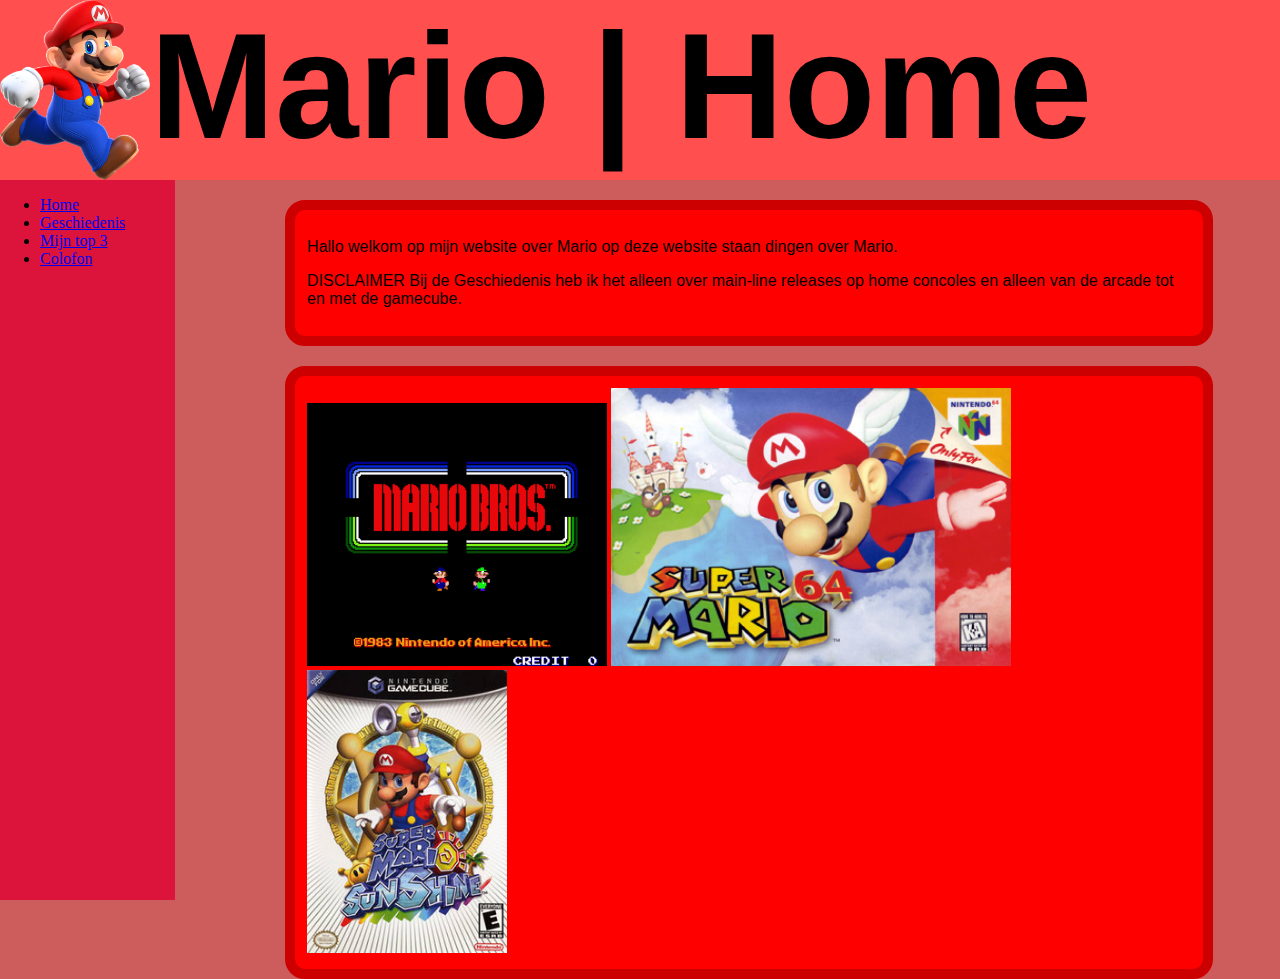
<file: index.html>
<!DOCTYPE html>
<html>
<head>
<link rel="stylesheet" type= "text/css" href="box.css">
<title>Mario</title>
</head>
<body>
<div id = "grotebalk">
<img src="/plaatjes/mario.png" style= width:150px;>

<h1>Mario | Home</h1>
</div>




<div id = "cont">
    <div id="menu">
    <ul>
    <li><a href="index.html">Home</a></li>
    <li><a href="Geschiedenis.html">Geschiedenis</a></li>
    <li><a href="Persoonlijketop3.html">Mijn top 3</a></li>
    <li><a href="Colofon.html">Colofon</a></li>
    </lu>
    </div>


    <div id="artikel">
<div class="boodschap">
<p>Hallo welkom op mijn website over Mario op deze website staan dingen over Mario.</p>
<p>DISCLAIMER Bij de Geschiedenis heb ik het alleen over main-line 
releases op home concoles en alleen van de arcade tot en met de gamecube. </p>
</div>
<div class="boodschap">
<img src="/plaatjes/Mariobrosarcade_title.png" style= width:300px;>
<img src="/plaatjes/Super_Mario_64_box_cover.jpg" style= width:400px;>
<img src="/plaatjes/Super_mario_sunshine.jpg" style= width:200px;>
</div>
    </div>
</div>

</body>
</html>
</file>
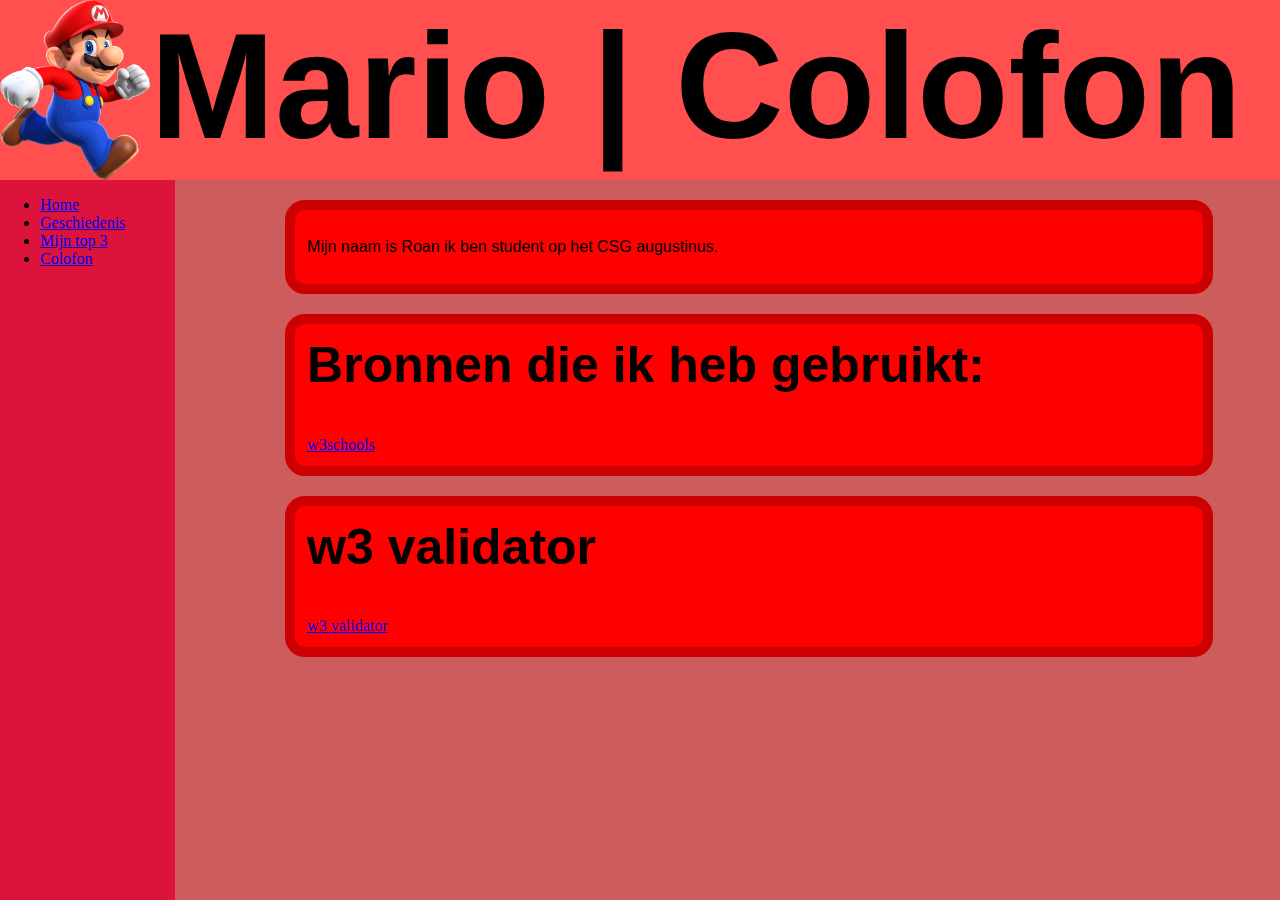
<file: Colofon.html>
<!DOCTYPE html>
<html>
<head>
<link rel="stylesheet" type= "text/css" href="box.css">
<title>Mario</title>
</head>
<body>
<div id = "grotebalk">
<img src="plaatjes/mario.png" style= width:150px;>

<h1>Mario | Colofon</h1>
</div>




<div id = "cont">
    <div id="menu">
    <ul>
    <li><a href="index.html">Home</a></li>
    <li><a href="Geschiedenis.html">Geschiedenis</a></li>
    <li><a href="Persoonlijketop3.html">Mijn top 3</a></li>
    <li><a href="Colofon.html">Colofon</a></li>
    </lu>

    </div>


    <div id="artikel">
<div class="boodschap">
<p>Mijn naam is Roan ik ben student op het CSG augustinus.</p>
</div>
<div class="boodschap">
<h2>Bronnen die ik heb gebruikt: </h2>
<a href="https://www.w3schools.com/html/"target="_blank">w3schools</a>

</div>
<div class="boodschap">
<h2>w3 validator</h2>
<a href="https://validator.w3.org/nu/?doc=https%3A%2F%2F3000-d2f8c8ec-3da2-41b6-8970-bf7701177d49.ws-eu01.gitpod.io%2Findex.html"target="_blank">w3 validator</a>

</div>
    </div>
</div>

</body>
</html>
</file>
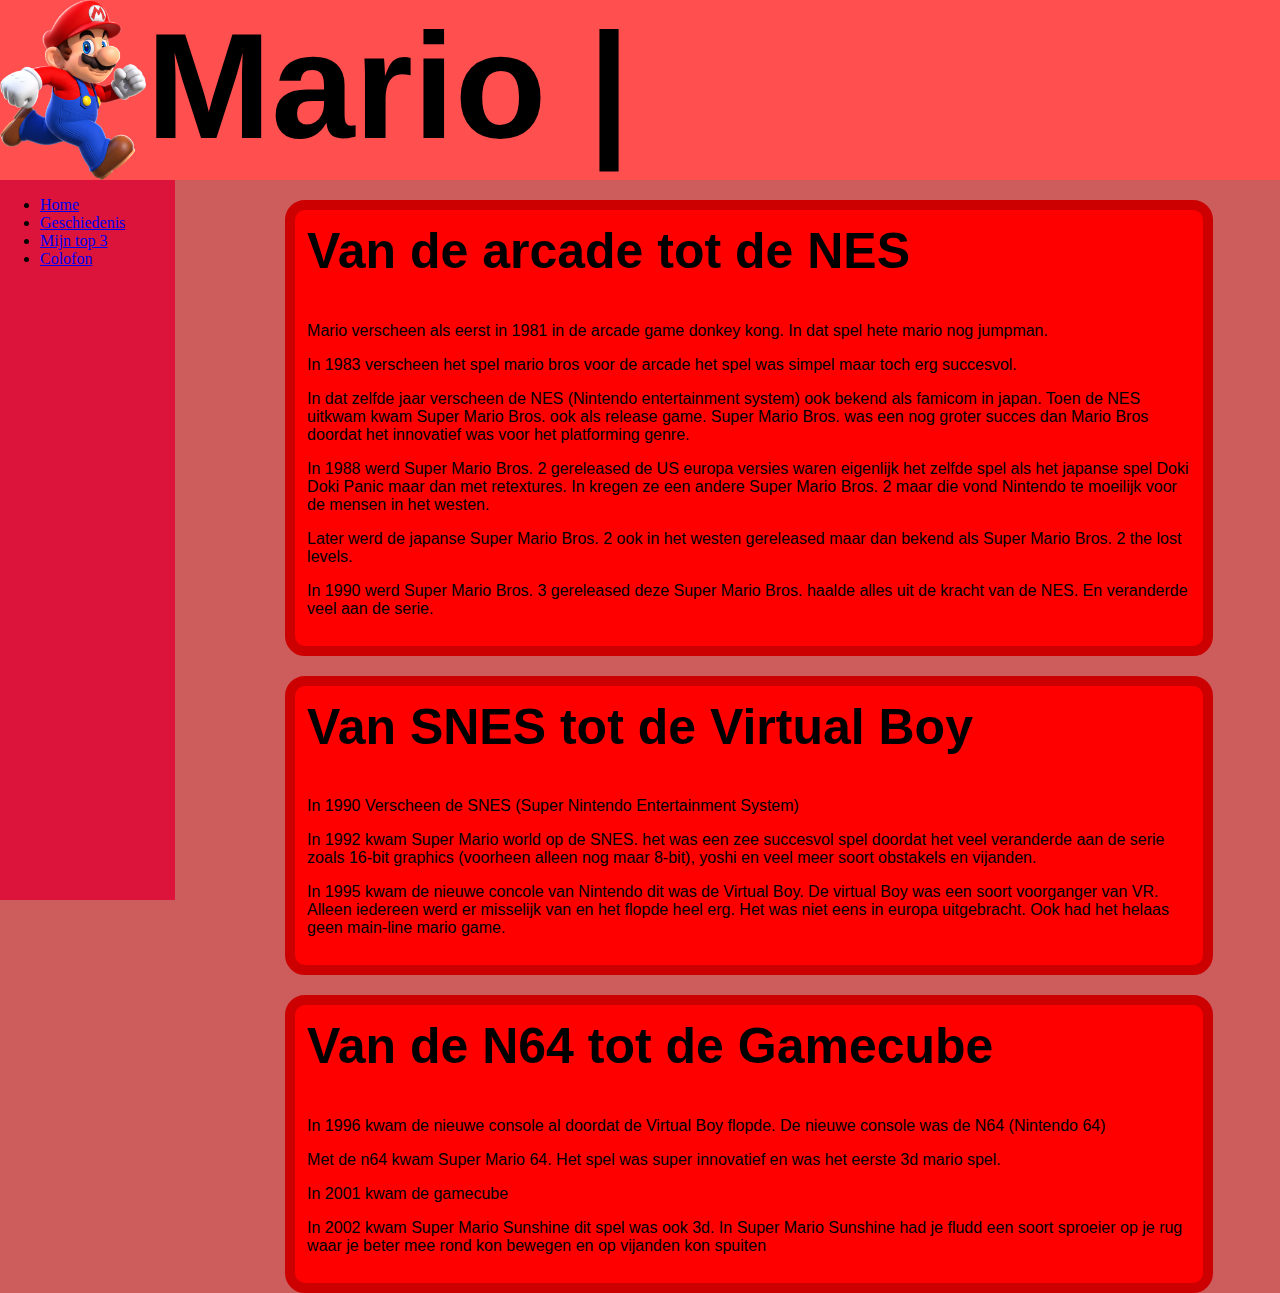
<file: Geschiedenis.html>
<!DOCTYPE html>
<html>
<head>
<link rel="stylesheet" type= "text/css" href="box.css">
<title>Mario</title>
</head>
<body>
<div id = "grotebalk">
<img src="/plaatjes/mario.png" style= width:150px;>

<h1>Mario | Geschiedenis</h1>
</div>




<div id = "cont">
    <div id="menu">
    <ul>
    <li><a href="index.html">Home</a></li>
    <li><a href="Geschiedenis.html">Geschiedenis</a></li>
    <li><a href="Persoonlijketop3.html">Mijn top 3</a></li>
    <li><a href="Colofon.html">Colofon</a></li>
    </lu>
    </div>


    <div id="artikel">
<div class="boodschap">
<h2>Van de arcade tot de NES</h2>
<p>Mario verscheen als eerst in 1981 in de arcade game donkey kong. In dat spel hete mario nog jumpman.</p>
<p>In 1983 verscheen het spel mario bros voor de arcade het spel was simpel maar toch erg succesvol.</p>
<p>In dat zelfde jaar verscheen de NES (Nintendo entertainment system) ook bekend als famicom in japan. Toen de NES uitkwam kwam Super Mario Bros. ook als release game. Super Mario Bros. was een nog groter succes dan Mario Bros doordat het innovatief was voor het platforming genre.</p>
<p>In 1988 werd Super Mario Bros. 2 gereleased de US europa versies waren eigenlijk het zelfde spel als het japanse spel Doki Doki Panic maar dan met retextures. In kregen ze een andere Super Mario Bros. 2 maar die vond Nintendo te moeilijk voor de mensen in het westen.</p>
<p>Later werd de japanse Super Mario Bros. 2 ook in het westen gereleased maar dan bekend als Super Mario Bros. 2 the lost levels. </p>
<P>In 1990 werd Super Mario Bros. 3 gereleased deze Super Mario Bros. haalde alles uit de kracht van de NES. En veranderde veel aan de serie.</p>
</div>
<div class="boodschap">
<h2>Van SNES tot de Virtual Boy</h2>
<p>In 1990 Verscheen de SNES (Super Nintendo Entertainment System)</P>
<p>In 1992 kwam Super Mario world op de SNES. het was een zee succesvol spel doordat het veel veranderde aan de serie zoals 16-bit graphics (voorheen alleen nog maar 8-bit), yoshi en veel meer soort obstakels en vijanden.</p>
<p>In 1995 kwam de nieuwe concole van Nintendo dit was de Virtual Boy. De virtual Boy was een soort voorganger van VR. Alleen iedereen werd er misselijk van en het flopde heel erg. Het was niet eens in europa uitgebracht. Ook had het helaas geen main-line mario game.</P>
</div>
<div class="boodschap">
<h2>Van de N64 tot de Gamecube</h2>
<P>In 1996 kwam de nieuwe console al doordat de Virtual Boy flopde. De nieuwe console was de N64 (Nintendo 64)</p>
<p>Met de n64 kwam Super Mario 64. Het spel was super innovatief en was het eerste 3d mario spel.</p>
<p>In 2001 kwam de gamecube</P>
<p>In 2002 kwam Super Mario Sunshine dit spel was ook 3d. In Super Mario Sunshine had je fludd een soort sproeier op je rug waar je beter mee rond kon bewegen en op vijanden kon spuiten</p>

</div>
    </div>

  
</div>

</body>
</html>
</file>
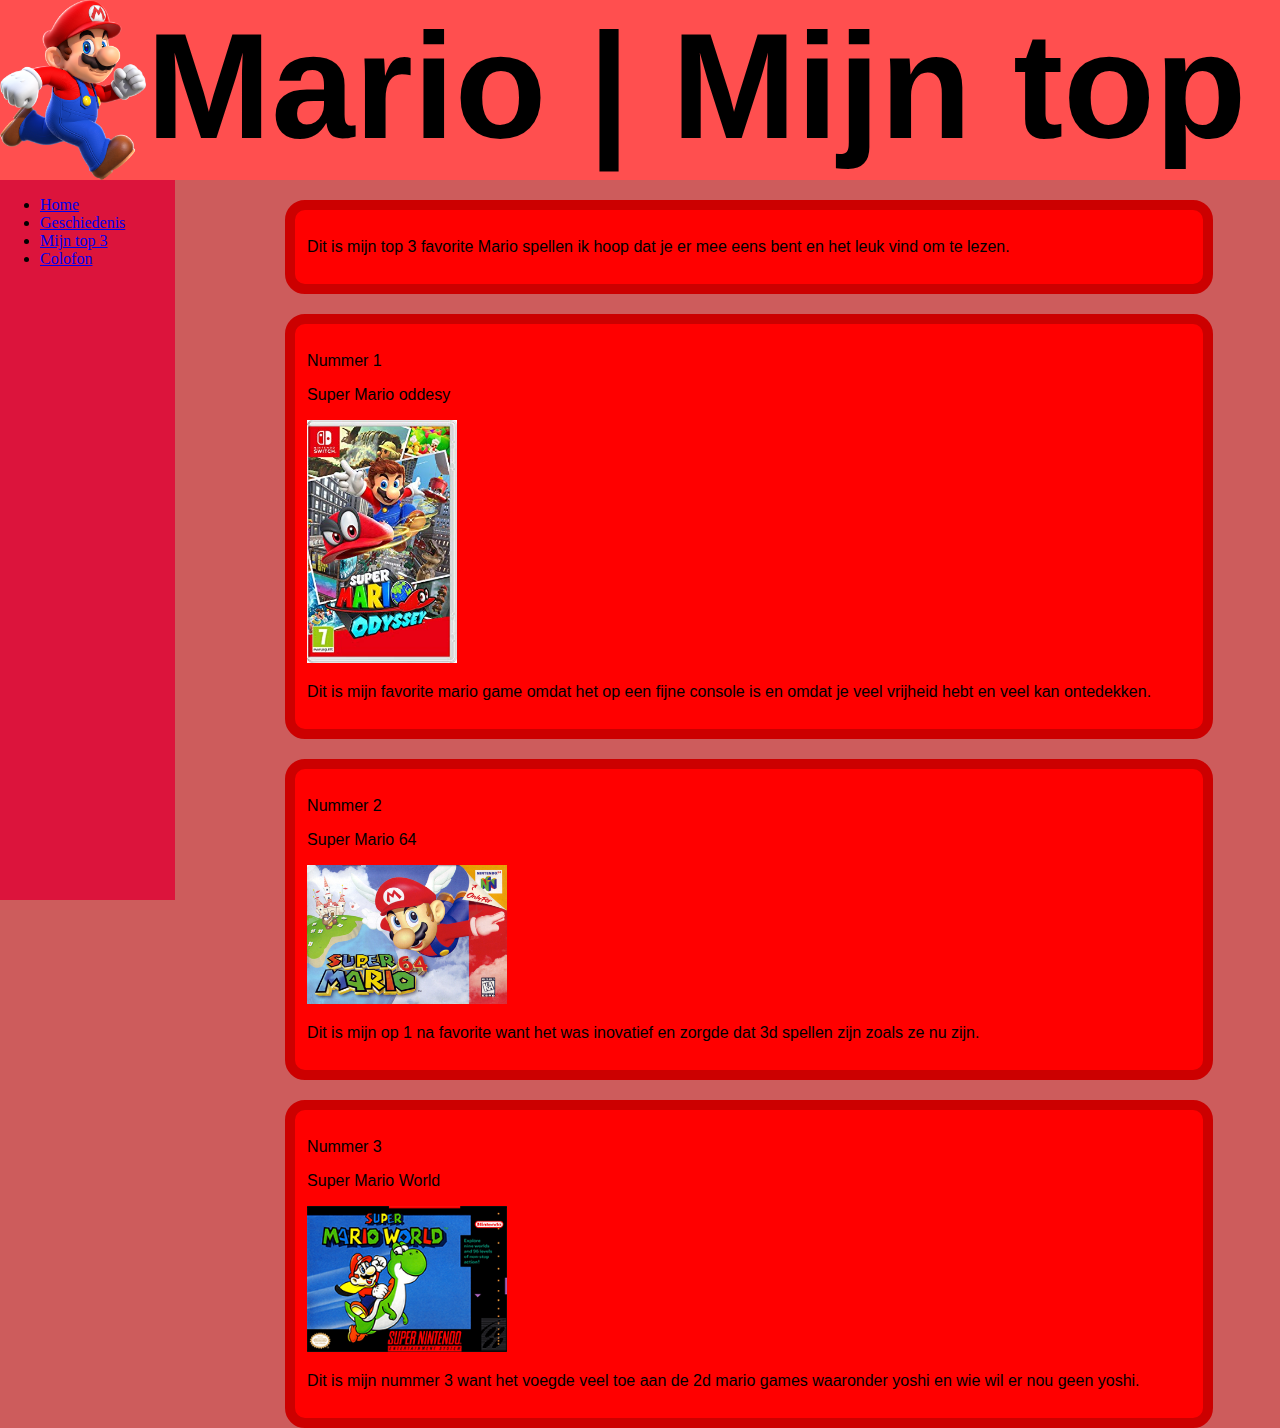
<file: Persoonlijketop3.html>
<!DOCTYPE html>
<html>
<head>
<link rel="stylesheet" type= "text/css" href="box.css">
<title>Mario</title>
</head>
<body>
<div id = "grotebalk">
<img src="/plaatjes/mario.png" style= width:150px;>

<h1>Mario | Mijn top 3</h1>
</div>




<div id = "cont">
    <div id="menu">
    <ul>
    <li><a href="index.html">Home</a></li>
    <li><a href="Geschiedenis.html">Geschiedenis</a></li>
    <li><a href="Persoonlijketop3.html">Mijn top 3</a></li>
    <li><a href="Colofon.html">Colofon</a></li>
    </lu>
    </div>


    <div id="artikel">
    <div class="boodschap">
<p>Dit is mijn top 3 favorite Mario spellen ik hoop dat je er mee eens bent en het leuk vind om te lezen.</p>
</div>
<div class="boodschap">
<p>Nummer 1</p>
<p>Super Mario oddesy</p>
<img src="/plaatjes/supermarioodd.jpg" style= width:150px;>
<p>Dit is mijn favorite mario game omdat het op een fijne console is en omdat je veel vrijheid hebt en veel kan ontedekken.</p>
</div>
<div class="boodschap">
<p>Nummer 2</p>
<p>Super Mario 64</p>
<img src="/plaatjes/Super_Mario_64_box_cover.jpg" style= width:200px;>
<p>Dit is mijn op 1 na favorite want het was inovatief en zorgde dat 3d spellen zijn zoals ze nu zijn.</p>


</div>
<div class="boodschap">
<p>Nummer 3</p>
<p>Super Mario World</p>
<img src="/plaatjes/Supermarioworld.png" style= width:200px;>
<p>Dit is mijn nummer 3 want het voegde veel toe aan de 2d mario games waaronder yoshi en wie wil er nou geen yoshi.</p>


</div>
    </div>

</div>

</body>
</html>
</file>
<file: box.css>
html {
    height: 100%;

}
body {

padding: 0;
margin: 0;
background-color: indianred;
height: 100%;


}



#grotebalk {

background-color: rgb(255, 79, 79);
height: 20%;
width: 100%;
margin-top: 0%;
display: flex;



}
#cont {


height: 80%;
width: 100%;
display: flex;



}
#menu {

background-color:crimson;
height: 100%;
width: 15%;
}

#artikel {

background-color:indianred;
height: 100%;
width: 95%;



}




.boodschap{
    background-color: red;
    border : 10px solid rgb(204, 0, 0);
    border-radius: 20px;
    width: 80%;
    margin-left: 10%;
    margin-top: 20px;
    padding: 12px;
}
h1{
font-family: Sans-serif;
font-size: 150px;
margin-top: 0;


}
p {
font-family: Sans-serif;


}
h2{
font-family: Sans-serif;
font-size: 50px;
margin-top: 0;


}
</file>
